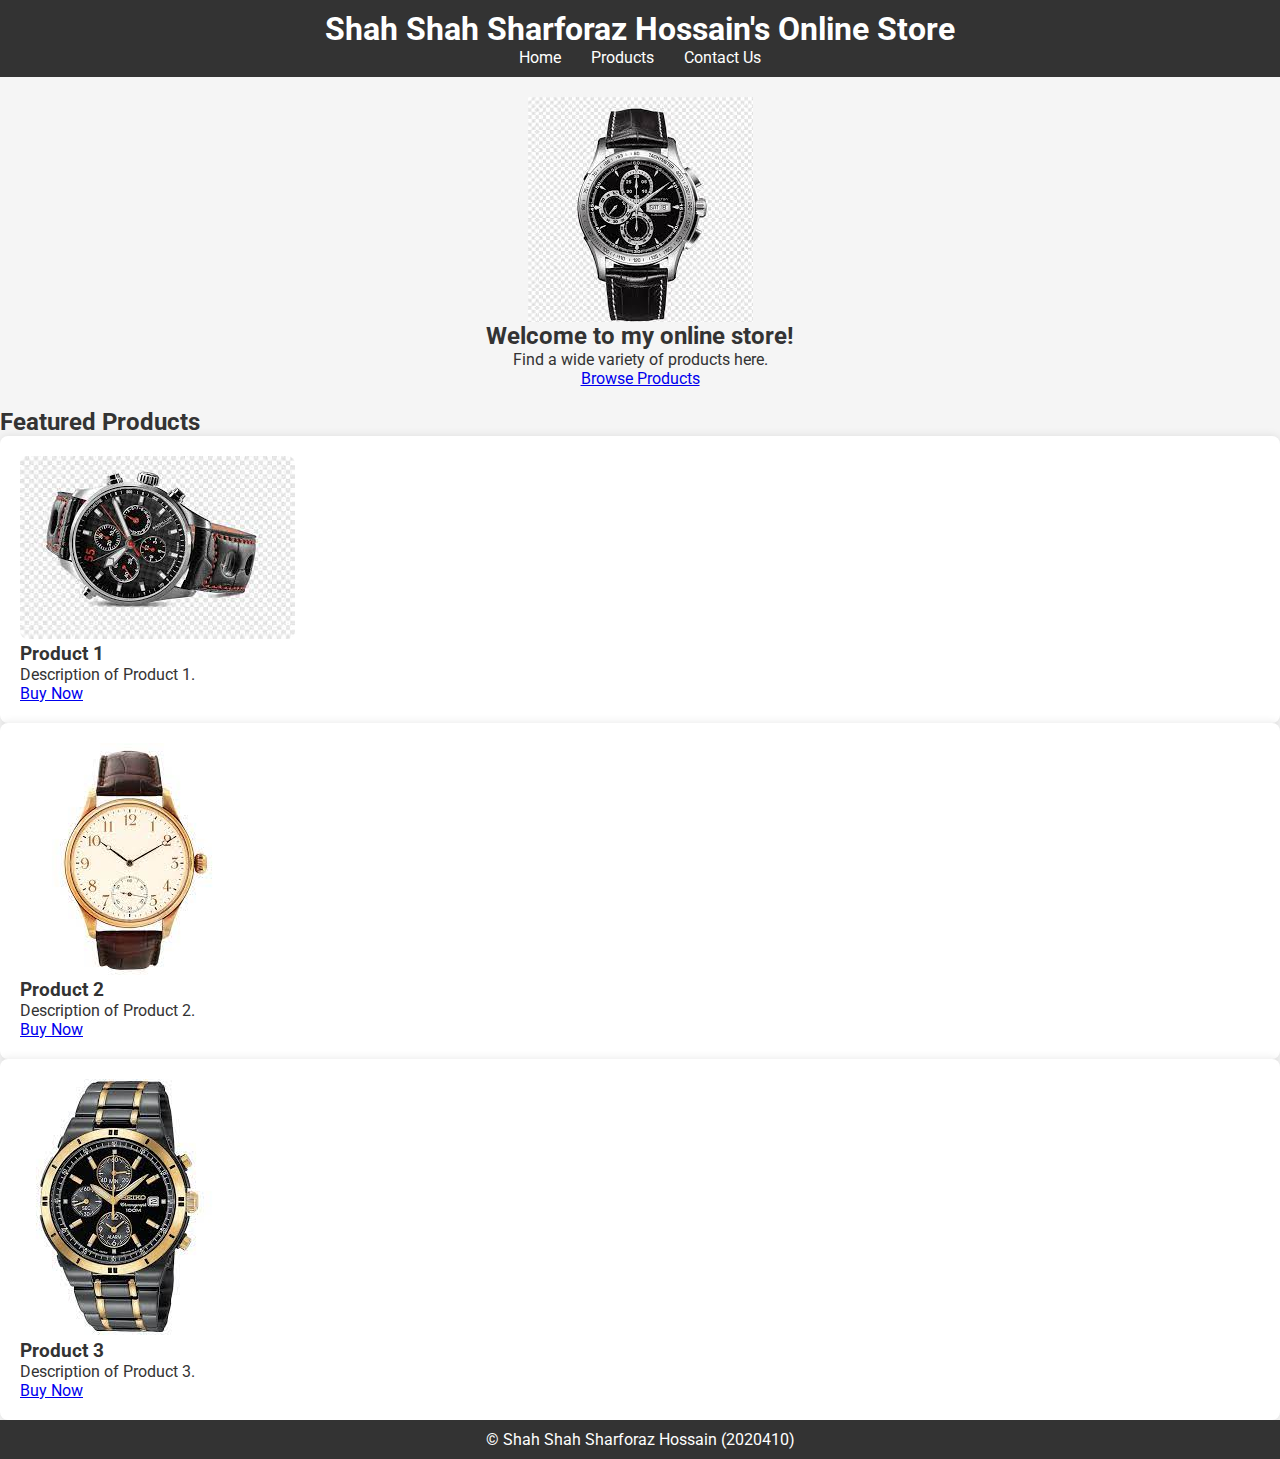
<file: index.html>
<!DOCTYPE html>
<html lang="en">
<head>
    <meta charset="UTF-8">
    <meta name="viewport" content="width=device-width, initial-scale=1.0">
    <title>Shah Shah Sharforaz Hossain's Online Store</title>
    <link rel="stylesheet" href="index.css">
    <link rel="preconnect" href="https://fonts.googleapis.com">
    <link rel="preconnect" href="https://fonts.gstatic.com" crossorigin>
    <link href="https://fonts.googleapis.com/css2?family=Roboto:wght@100&display=swap" rel="stylesheet">
    
</head>
<body>
    <header>
        <h1>Shah Shah Sharforaz Hossain's Online Store</h1>
        <nav>
            <ul>
                <li><a href="index.html">Home</a></li>
                <li><a href="products.html">Products</a></li>
                <li><a href="contact.html">Contact Us</a></li>
            </ul>
        </nav>
    </header>

    <main>
        <section class="hero">
            <img src="image1.png" alt=>
            <h2>Welcome to my online store!</h2>
            <p>Find a wide variety of products here.</p>
            <a href="products.html" class="btn">Browse Products</a>
        </section>

        <section class="products">
            <h2>Featured Products</h2>
            <div class="product-card">
                <img src="image2.png" alt=>
                <h3>Product 1</h3>
                <p>Description of Product 1.</p>
                <a href="#" class="btn">Buy Now</a>
            </div>
            <div class="product-card">
                <img src="image3.png" alt=>
                <h3>Product 2</h3>
                <p>Description of Product 2.</p>
                <a href="#" class="btn">Buy Now</a>
            </div>
            <div class="product-card">
                <img src="image4.png" alt=>
                <h3>Product 3</h3>
                <p>Description of Product 3.</p>
                <a href="#" class="btn">Buy Now</a>
            </div>
        </section>
    </main>

    <footer>
        <p>&copy; Shah Shah Sharforaz Hossain (2020410)</p>
    </footer>
</body>
</html>
</file>
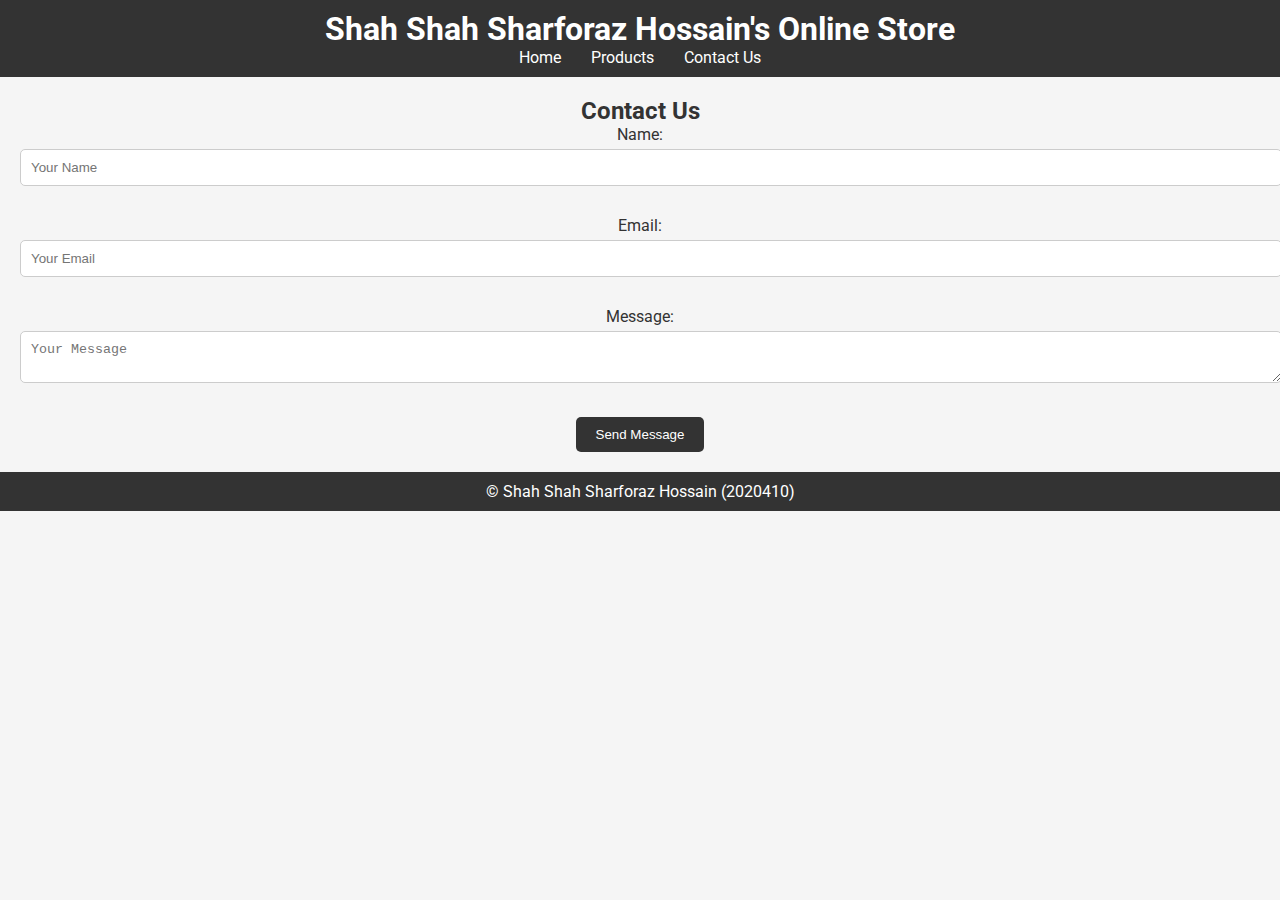
<file: contact.html>
<!DOCTYPE html>
<html lang="en">
<head>
    <meta charset="UTF-8">
    <meta name="viewport" content="width=device-width, initial-scale=1.0">
    <title>Shah Shah Sharforaz Hossain's Online Store - Contact Us</title>
    <link rel="stylesheet" href="index.css">
    <link rel="preconnect" href="https://fonts.googleapis.com">
    <link rel="preconnect" href="https://fonts.gstatic.com" crossorigin>
    <link href="https://fonts.googleapis.com/css2?family=Roboto:wght@100&display=swap" rel="stylesheet">
<body>
    <header>
        <h1>Shah Shah Sharforaz Hossain's Online Store</h1>
        <nav>
            <ul>
                <li><a href="index.html">Home</a></li>
                <li><a href="products.html">Products</a></li>
                <li><a href="contact.html">Contact Us</a></li>
            </ul>
        </nav>
    </header>

    <main>
        <section class="contact">
            <h2>Contact Us</h2>
            <form action="#">
                <div class="form-group">
                    <label for="name">Name:</label>
                    <input type="text" id="name" name="name" placeholder="Your Name">
                </div>
                <div class="form-group">
                    <label for="email">Email:</label>
                    <input type="email" id="email" name="email" placeholder="Your Email">
                </div>
                <div class="form-group">
                    <label for="message">Message:</label>
                    <textarea id="message" name="message" placeholder="Your Message"></textarea>
                </div>
                <button type="submit" class="btn">Send Message</button>
            </form>
        </section>
    </main>

    <footer>
        <p>&copy; Shah Shah Sharforaz Hossain (2020410)</p>
    </footer>
</body>
</html>
</file>
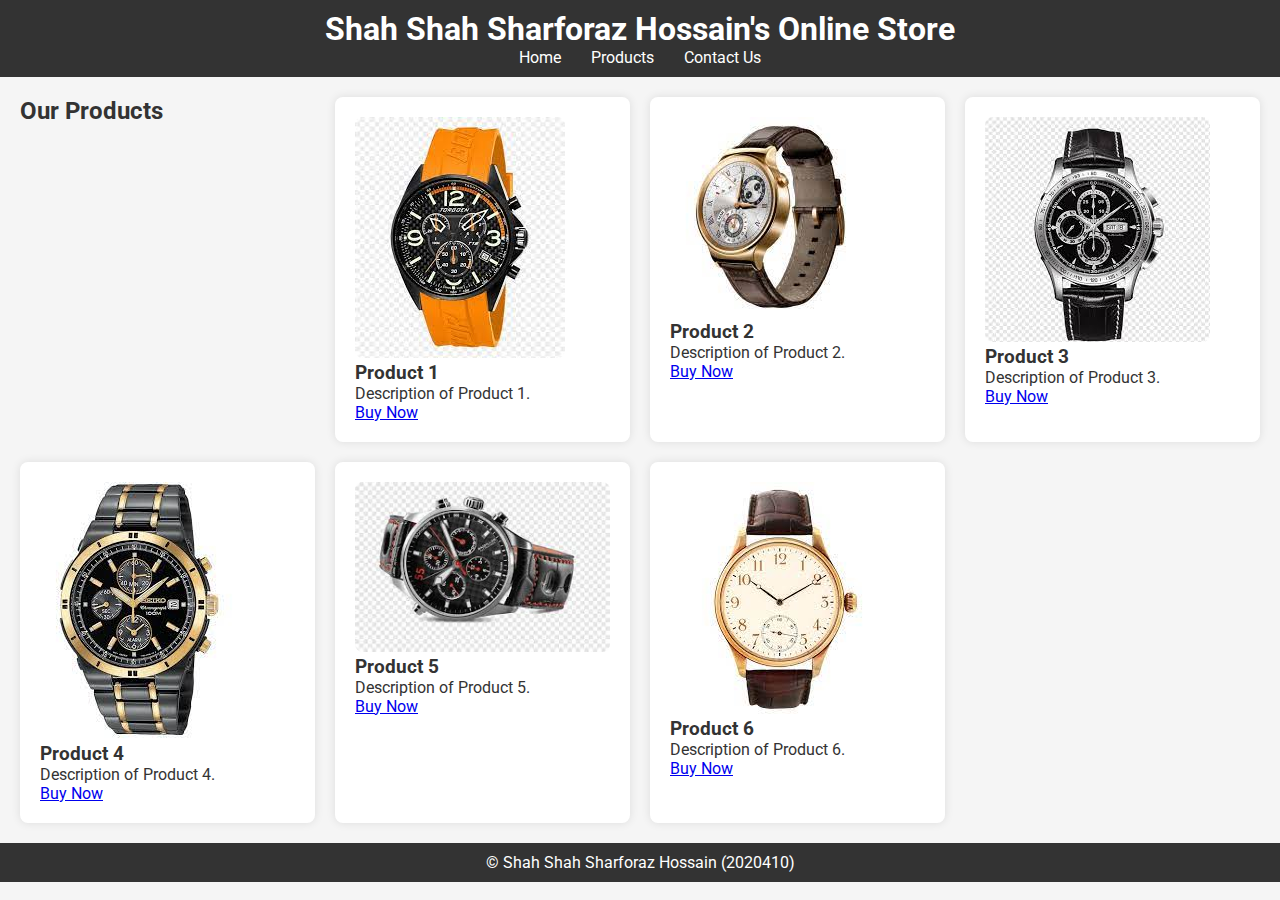
<file: products.html>
<!DOCTYPE html>
<html lang="en">
<head>
    <meta charset="UTF-8">
    <meta name="viewport" content="width=device-width, initial-scale=1.0">
    <title>Shah Shah Sharforaz Hossain's Online Store - Products</title>
    <link rel="stylesheet" href="index.css">
    <link rel="preconnect" href="https://fonts.googleapis.com">
    <link rel="preconnect" href="https://fonts.gstatic.com" crossorigin>
    <link href="https://fonts.googleapis.com/css2?family=Roboto:wght@100&display=swap" rel="stylesheet">
</head>
<body>
    <header>
        <h1>Shah Shah Sharforaz Hossain's Online Store</h1>
        <nav>
            <ul>
                <li><a href="index.html">Home</a></li>
                <li><a href="products.html">Products</a></li>
                <li><a href="contact.html">Contact Us</a></li>
            </ul>
        </nav>
    </header>

    <main>
        <section class="products-page">
            <h2>Our Products</h2>
            <div class="product-card">
                <img src="image6.png" alt=>
                <h3>Product 1</h3>
                <p>Description of Product 1.</p>
                <a href="#" class="btn">Buy Now</a>
            </div>
            <div class="product-card">
                <img src="image5.png" alt=>
                <h3>Product 2</h3>
                <p>Description of Product 2.</p>
                <a href="#" class="btn">Buy Now</a>
            </div>
            <div class="product-card">
                <img src="image1.png" alt=>
                <h3>Product 3</h3>
                <p>Description of Product 3.</p>
                <a href="#" class="btn">Buy Now</a>
            </div>
            <div class="product-card">
                <img src="image4.png" alt=>
                <h3>Product 4</h3>
                <p>Description of Product 4.</p>
                <a href="#" class="btn">Buy Now</a>
            </div>
            <div class="product-card">
                <img src="image2.png" alt=>
                <h3>Product 5</h3>
                <p>Description of Product 5.</p>
                <a href="#" class="btn">Buy Now</a>
            </div>
            <div class="product-card">
                <img src="image3.png" alt=>
                <h3>Product 6</h3>
                <p>Description of Product 6.</p>
                <a href="#" class="btn">Buy Now</a>
            </div>
        </section>
    </main>

    <footer>
        <p>&copy; Shah Shah Sharforaz Hossain (2020410)</p>
    </footer>
</body>
</html>
</file>
<file: index.css>
body, h1, h2, h3, p, ul, li, form {
    margin: 0;
    padding: 0;
}

body {
    font-family: 'Roboto', sans-serif;
}

/* Global styles */
body {
    background-color: #f5f5f5;
    color: #333;
}

header, footer {
    background-color: #333;
    color: #fff;
    padding: 10px;
    text-align: center;
}

nav ul {
    list-style: none;
    display: flex;
    justify-content: center;
}

nav ul li {
    margin: 0 15px;
}

nav a {
    text-decoration: none;
    color: #fff;
    transition: color 0.3s ease-in-out;
}

nav a:hover {
    color: #ffd700;
}


.hero {
    display: flex;
    flex-direction: column;
    align-items: center;
    text-align: center;
    margin: 20px;
}

.hero img {
    max-width: 100%;
    height: auto;
}

.products-page {
    display: grid;
    grid-template-columns: repeat(auto-fit, minmax(250px, 1fr));
    gap: 20px;
    justify-content: space-evenly;
    margin: 20px;
}

.product-card {
    background-color: #fff;
    padding: 20px;
    border-radius: 8px;
    box-shadow: 0 0 10px rgba(0, 0, 0, 0.1);
}

.product-card img {
    max-width: 100%;
    height: auto;
    border-radius: 8px;
}

.contact {
    text-align: center;
    margin: 20px;
}

.form-group {
    margin-bottom: 20px;
}

input, textarea {
    width: 100%;
    padding: 10px;
    margin-top: 5px;
    margin-bottom: 10px;
    border: 1px solid #ccc;
    border-radius: 5px;
}

button {
    background-color: #333;
    color: #fff;
    padding: 10px 20px;
    border: none;
    border-radius: 5px;
    cursor: pointer;
    transition: background-color 0.3s ease-in-out;
}

button:hover {
    background-color: #ffd700;
}
</file>
